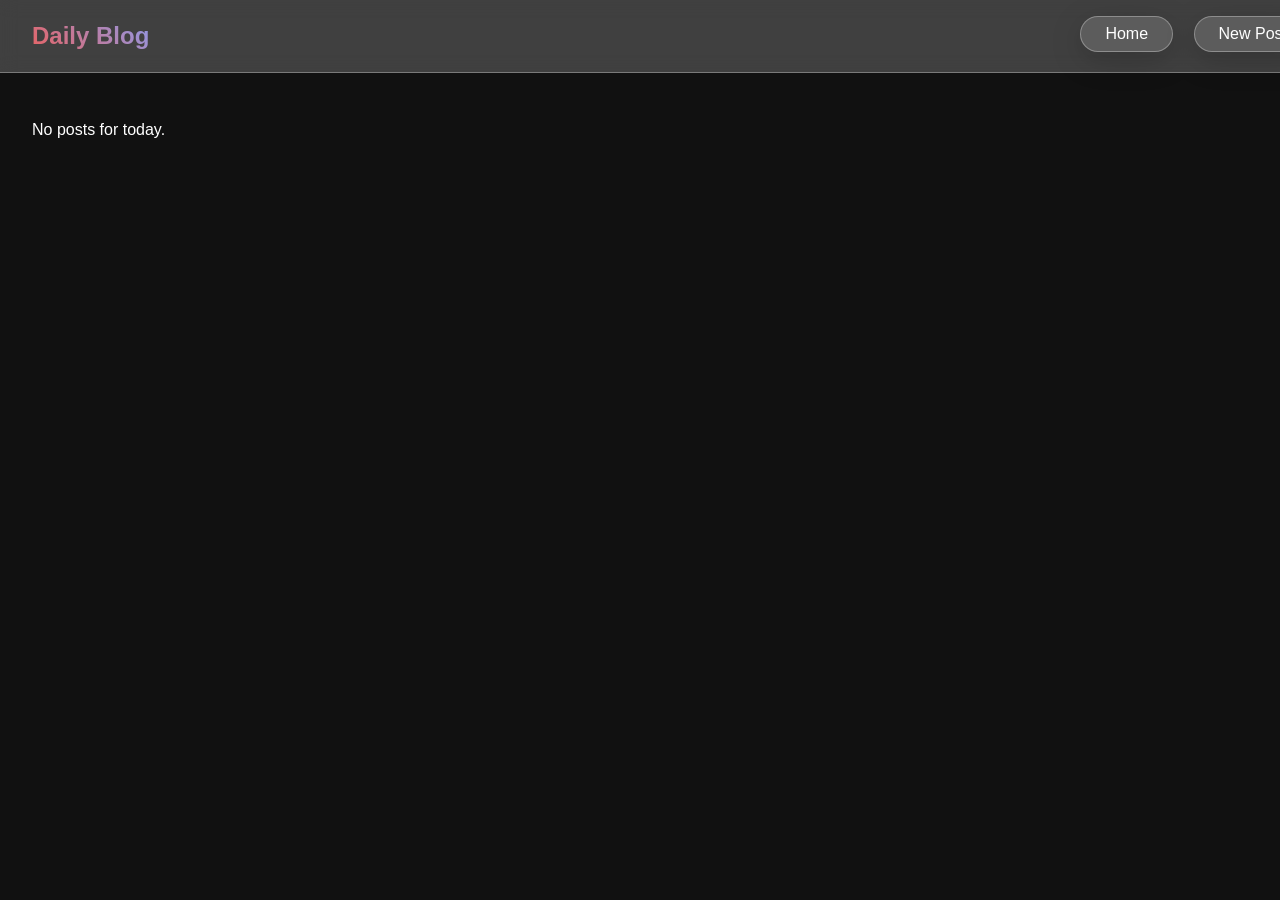
<file: index.html>
<!DOCTYPE html>
<html lang="en">
<head>
    <meta charset="UTF-8">
    <meta name="viewport" content="width=device-width, initial-scale=1.0">
    <title>Daily Blog</title>
    <link rel="stylesheet" href="css/styles.css">
</head>
<body>
    <header class="glass-header">
        <h1 class="site-title">Daily Blog</h1>
        <nav>
            <a href="index.html" class="glass-btn">Home</a>
            <a href="new-post.html" class="glass-btn">New Post</a>
        </nav>
    </header>
    <main id="posts-container" class="posts-grid"></main>
    <script src="js/script.js"></script>
</body>
</html>
</file>
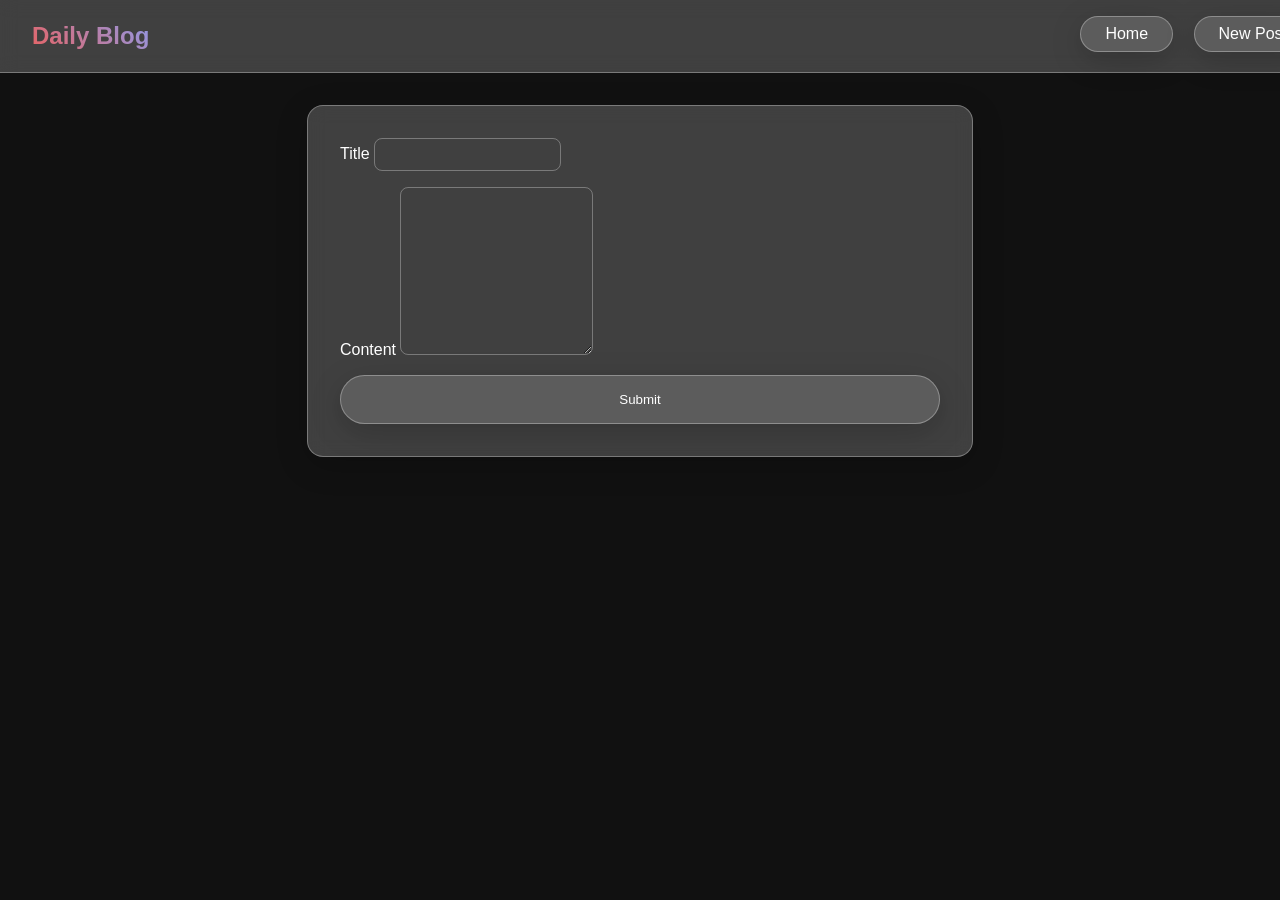
<file: new-post.html>
<!DOCTYPE html>
<html lang="en">
<head>
    <meta charset="UTF-8">
    <meta name="viewport" content="width=device-width, initial-scale=1.0">
    <title>New Post</title>
    <link rel="stylesheet" href="css/styles.css">
</head>
<body>
    <header class="glass-header">
        <h1 class="site-title">Daily Blog</h1>
        <nav>
            <a href="index.html" class="glass-btn">Home</a>
            <a href="new-post.html" class="glass-btn">New Post</a>
        </nav>
    </header>
    <main class="form-wrapper">
        <form id="new-post-form" class="glass-form">
            <label>Title
                <input type="text" name="title" required>
            </label>
            <label>Content
                <textarea name="content" rows="10" required></textarea>
            </label>
            <button type="submit" class="glass-btn large">Submit</button>
        </form>
    </main>
    <script src="js/script.js"></script>
</body>
</html>
</file>
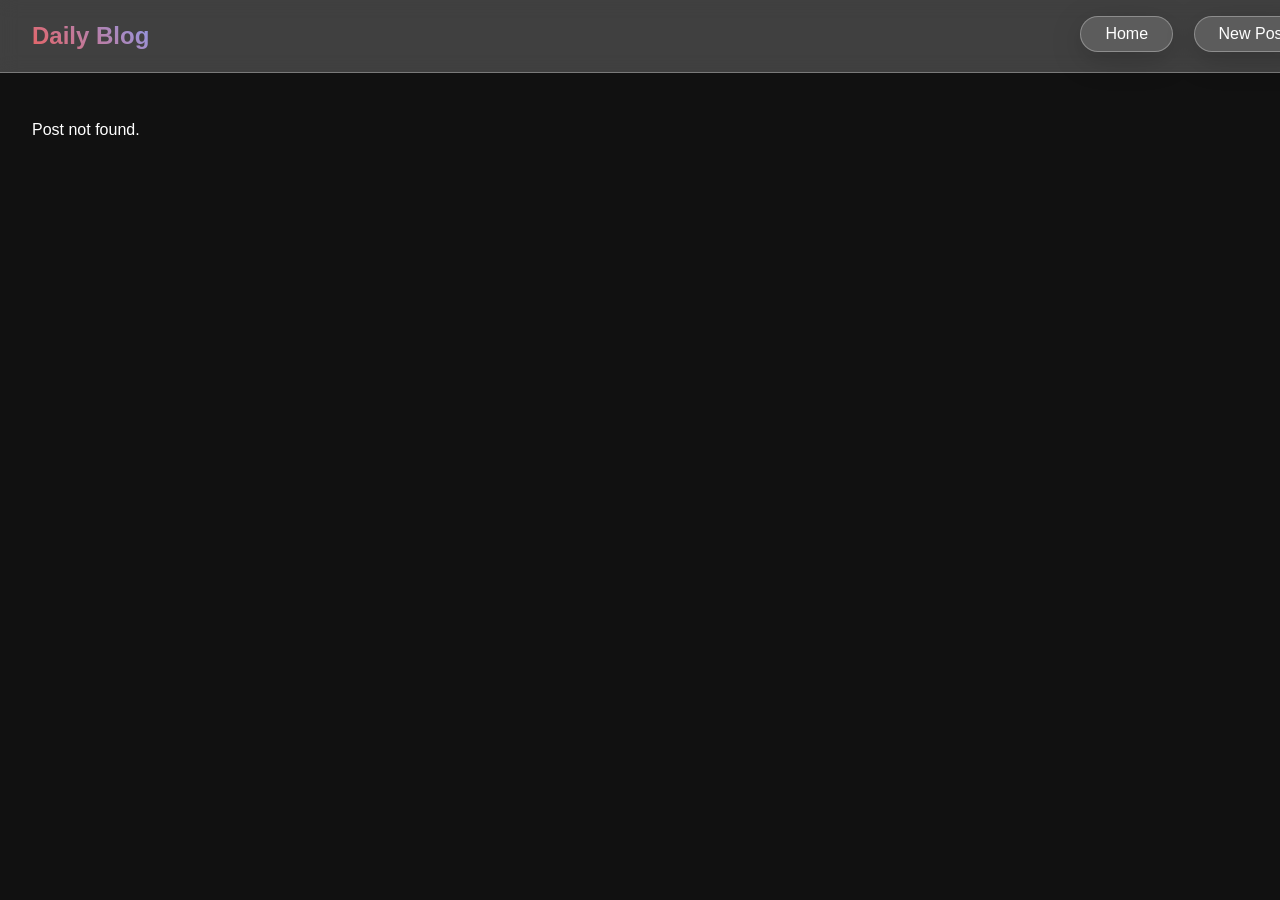
<file: post.html>
<!DOCTYPE html>
<html lang="en">
<head>
    <meta charset="UTF-8">
    <meta name="viewport" content="width=device-width, initial-scale=1.0">
    <title>Post</title>
    <link rel="stylesheet" href="css/styles.css">
</head>
<body>
    <header class="glass-header">
        <h1 class="site-title">Daily Blog</h1>
        <nav>
            <a href="index.html" class="glass-btn">Home</a>
            <a href="new-post.html" class="glass-btn">New Post</a>
        </nav>
    </header>
    <main id="post-container"></main>
    <script src="js/script.js"></script>
</body>
</html>
</file>
<file: css/styles.css>
:root {
    --glass-bg: rgba(255, 255, 255, 0.2);
    --glass-border: rgba(255, 255, 255, 0.3);
    --text-color: #fff;
    --accent-gradient: linear-gradient(45deg, #e66465, #9198e5);
}

body {
    margin: 0;
    font-family: Arial, sans-serif;
    background: #111;
    color: var(--text-color);
}

.glass-header {
    display: flex;
    justify-content: space-between;
    align-items: center;
    padding: 1rem 2rem;
    width: 100%;
    background: var(--glass-bg);
    backdrop-filter: blur(10px);
    border-bottom: 1px solid var(--glass-border);
}

.site-title {
    margin: 0;
    font-size: 1.5rem;
    background: var(--accent-gradient);
    -webkit-background-clip: text;
    color: transparent;
}

nav a {
    margin-left: 1rem;
}

.posts-grid {
    display: grid;
    grid-template-columns: repeat(auto-fill, minmax(280px, 1fr));
    gap: 1rem;
    padding: 2rem;
}

.glass-card {
    background: var(--glass-bg);
    backdrop-filter: blur(10px);
    border: 1px solid var(--glass-border);
    border-radius: 16px;
    padding: 1rem;
    box-shadow: 0 8px 32px rgba(0, 0, 0, 0.2);
}

.glass-form {
    background: var(--glass-bg);
    backdrop-filter: blur(10px);
    border: 1px solid var(--glass-border);
    border-radius: 16px;
    padding: 2rem;
    box-shadow: 0 8px 32px rgba(0, 0, 0, 0.2);
    display: flex;
    flex-direction: column;
    gap: 1rem;
    width: 100%;
    max-width: 600px;
}

input, textarea {
    background: transparent;
    border: 0.5px solid var(--glass-border);
    border-radius: 8px;
    padding: 0.5rem;
    color: var(--text-color);
}

input:focus, textarea:focus {
    outline: none;
    box-shadow: inset 0 0 5px rgba(255, 255, 255, 0.6);
}

.form-wrapper {
    display: flex;
    justify-content: center;
    padding: 2rem;
}

.glass-btn {
    position: relative;
    overflow: hidden;
    padding: 0.5rem 1.5rem;
    background: rgba(255, 255, 255, 0.15);
    border: 1px solid var(--glass-border);
    border-radius: 9999px;
    color: var(--text-color);
    text-decoration: none;
    display: inline-block;
    transition: box-shadow 0.3s, transform 0.3s;
    box-shadow: 0 8px 32px rgba(0, 0, 0, 0.2);
}

.glass-btn.large {
    padding: 1rem 2rem;
}

.glass-btn:hover {
    transform: translateY(-2px);
    box-shadow: 0 12px 48px rgba(0, 0, 0, 0.3);
}

.glass-btn::before {
    content: '';
    position: absolute;
    top: -50%;
    left: -50%;
    width: 200%;
    height: 200%;
    background: linear-gradient(45deg, rgba(255, 255, 255, 0.6), rgba(255, 255, 255, 0));
    transform: rotate(25deg) translate(-100%, -100%);
    transition: transform 0.7s;
}

.glass-btn:hover::before {
    transform: rotate(25deg) translate(100%, 100%);
}

#post-container {
    padding: 2rem;
}

@media (max-width: 600px) {
    .posts-grid {
        grid-template-columns: 1fr;
    }
}
</file>
